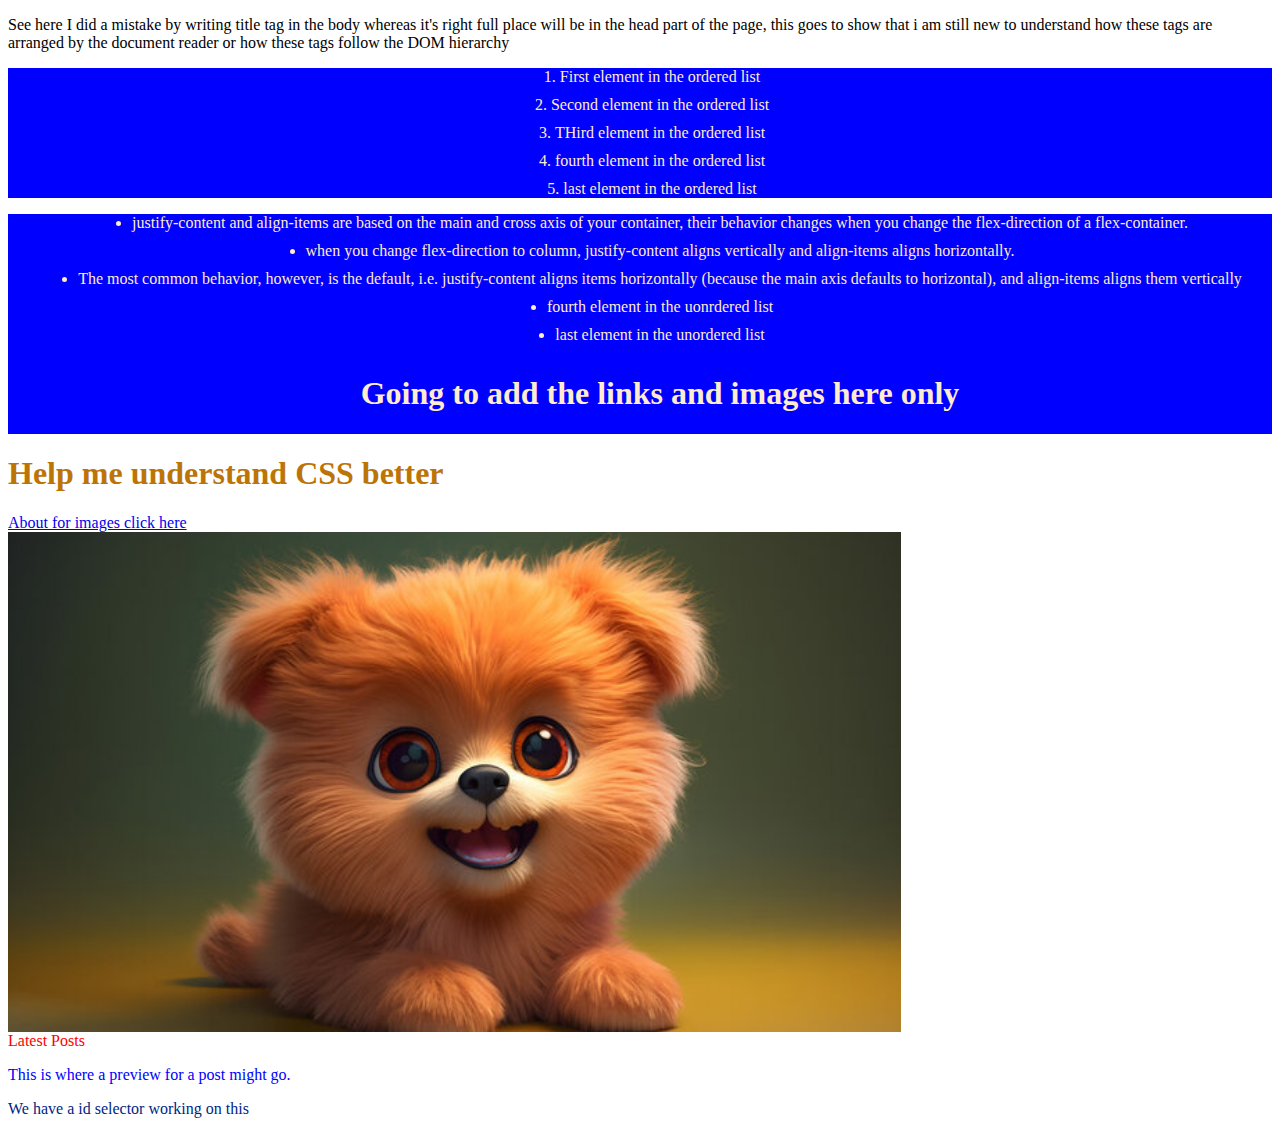
<file: index.html>
<!DOCTYPE html>
<html lang="en">
<head>
    <meta charset="UTF-8">
    <meta name="viewport" content="width=device-width, initial-scale=1.0">
    <title>My HTML journey</title>
    <link rel="stylesheet" href="styles.css">
</head>
<body>
    <title>I am learning about how HTML works and how each of the elements are following the hierarchy </title>
    <p>See here I did a mistake by writing title tag in the body whereas it's right full place will be in the head part of the page,
        this goes to show that i am still new to understand how these tags are arranged by the document reader or how these tags follow the DOM hierarchy
    </p>
    <!--Adding comments to my code through a shortcut ctrl+/ -->
    <div>
        <ol class="ordered-list">
            <li>First element in the ordered list</li>
            <li>Second element in the ordered list</li>
            <li>THird element in the ordered list</li>
            <li>fourth element in the ordered list</li>
            <li>last element in the ordered list</li>
    
        </ol>
        <ul class="unordered">
            <li>justify-content and align-items are based on the main and cross axis of your container, their behavior changes when you change the flex-direction of a flex-container.</li>
            <li>when you change flex-direction to column, justify-content aligns vertically and align-items aligns horizontally.</li>
            <li>The most common behavior, however, is the default, i.e. justify-content aligns items horizontally (because the main axis defaults to horizontal), and align-items aligns them vertically</li>
            <li>fourth element in the uonrdered list</li>
            <li>last element in the unordered list</li>
    
            <h1>Going to add the links and images here only</h1>
            
        </ul>
    </div>
    <a id="ulforu">
        <h1>
            Help me understand CSS better
        </h1>
    </a>
    <div>

    </div>

    <a href="about.html"> About </a>
    <a href="/images/images.html">for images click here</a>
    <!-- By adding ./ you are specifying to your code that it should start looking for the file/directory relative to the current directory. -->

    <!-- <img src="../git_test/images/cristina-anne-costello-NR2eMg9zXxA-unsplash.jpg" alt="an image of cute dog"> -->
    <!-- ../ used to get to root directory, but recomnneded for images or elements existing in the same directory, in this case single ./ works better -->
    <div class="images">
        <img src="./images/dog.jpg">
    </div>
    <div class="ancestor">
        <!-- A -->
        <div class="contents">
          <!-- B -->
          <div class="contents"><!-- C --></div>
        </div>
      </div>
      
      <div class="contents"></div>

      <div>
        <div class="subsection header">Latest Posts</div>
            <p class="subsection" id="preview">
                This is where a preview for a post might go.
            </p>
      </div>

      <div class="main">
        <div class="list subsection">
            <div id="anotherid">
                <p>
                    We have a id selector working on this
                </p>
            </div>

            <div>
                <div id="parent">
                    <div class="child"></div>
                </div>
            </div>
        </div>
        <!-- 
            <div class="main">
                <div class="list" id="subsection"></div>
            </div>

            
         -->

      </div>
    

</body>
</html>
</file>
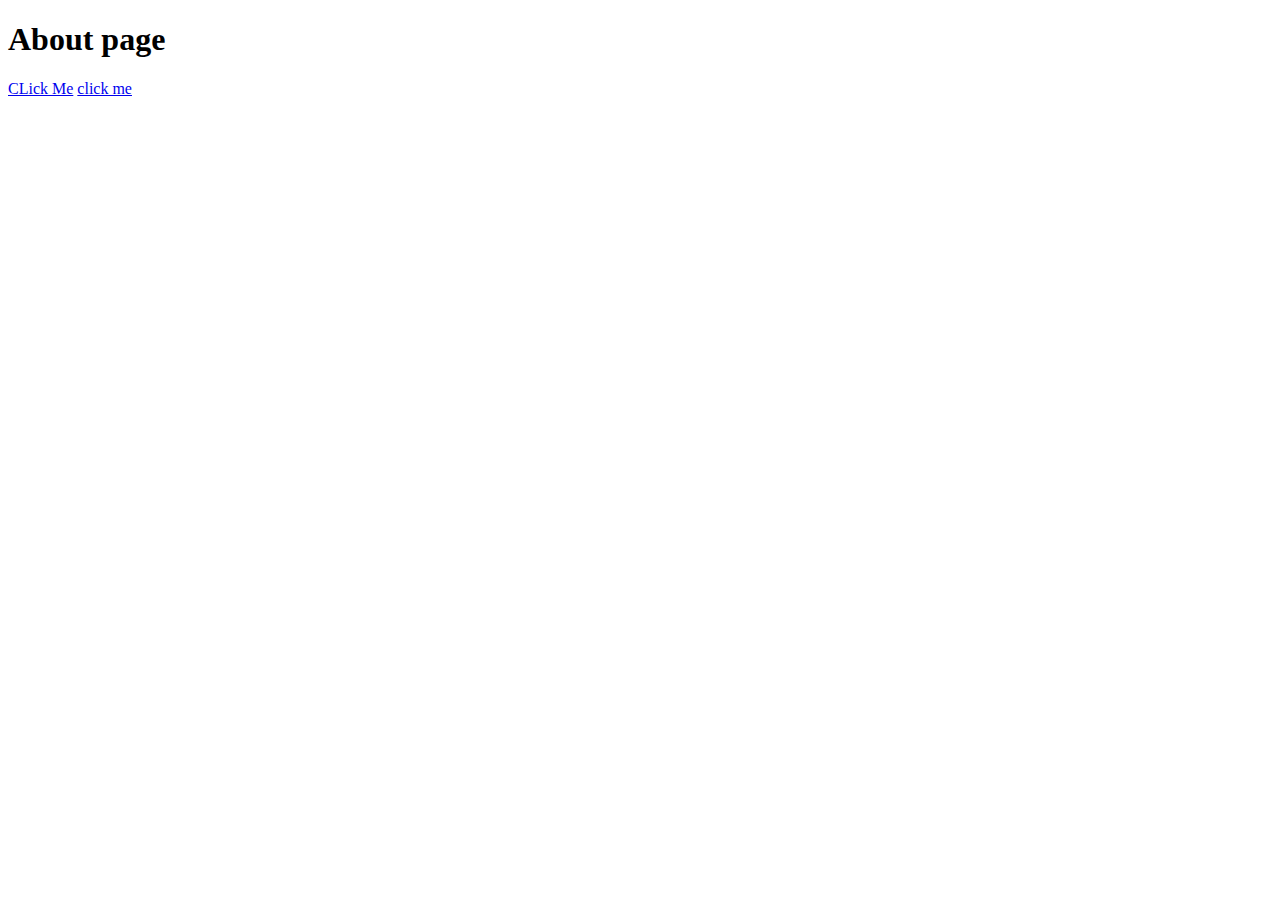
<file: about.html>
<!DOCTYPE html>
<html lang="en">
<head>
    <meta charset="UTF-8">
    <meta name="viewport" content="width=device-width, initial-scale=1.0">
    <title>Odin link und Images</title>
</head>
<body>
    <h1>About page</h1>

    <a href="https://www.theodinproject.com/about">CLick Me</a> 
    <!-- this is an example of absolute link -->

    <a href="https://www.theodinproject.com/about" target="_blank" rel="noopener noreferrer">click me</a>
    
    <!--    noopener        :The noopener value prevents the opened link from gaining access to the webpage from which it was opened.
            noreferrer      :The noreferrer value prevents the opened link from knowing which webpage or resource has a link (or ‘reference’) to it.
            It also includes the noopener behaviour and thus can be used by itself as well
    -->
    
</body>
</html>
</file>
<file: styles.css>
/* ol {
    background-color: rgb(0, 39, 214);
} */

img{
    width: auto;
    height: 500px;
    display: flex;
    flex-shrink: 1;
    flex-basis: 0
    ;
}

.images {
    max-width: 100px;
    display: flex;

} 

.ordered-list, .unordered {
    display: flex;
    color: blanchedalmond;
    background-color: blue;
    /* flex: 1; */
    flex-direction: column;
    justify-content: space-between;
    /* aligns items across the main axis */
    /* justufy-content is for horizontal plane called main axis*/
    align-items: center;
    /* align-items aligns content vertically, called cross axis */
    gap: 10px;
    /* here gap of 10 px between each flex item because justify-content: column, else gap is usually given for row items by default unless flex direction is not specified */

}
/* here we are making use of two seperate classes, so we have to make use of comma","*/

#ulforu{
    color: rgb(189, 116, 7);
    background-color: rgb(63, 0, 145);
}

.ancestor .contents {
    /* some declarations */
    color: #000;
  }
  /* so up above here we have made use of descendant combinator
  this goes to show the syntax difference between the existing way of including two or more 
  selectors, sepeating them with a comma , and for descendant combinator we make use of
  blank single space */
  /* we are using nested classes or descendant classes for that matter here */


.subsection.header {
  color: red;
}
  
.subsection#preview {
    color: blue;
} 
/* id gets higher precendence */
/* rule1 */
.subsection {
    color: blue;
  }
/* rule2 */
.main .list {
    color: #d0df00;
}
/* rule 2 is more specific becasue it has more class selectors */
#anotherid {
    color: #001f86;
}

/* rule 1 
#subsection {
    color: blue;
  }
  
  /* rule 2 
  .main .list {
    color: red;
  } 

  here rule 1 gets higher precedence

  #subsection {
  background-color: yellow;
  color: blue;
}

/* rule 2 
.main #subsection {
    color: red;
   }

   here rule 2 gets higher precedence because rule 1 has only one ID selector but rule 2 has a id and class
   selector
  */

  #parent {
    color: red;
  }
  
  .child {
    color: blue;
  }

  /* here child selector gets higher precedence over parent being a id selector,
  because id becomes a inherited selector */

  /* additionally whichever class selector was last used gets higher precedence over it's previous clsses,
  this is done because the latest selector is considered as a proper version */
</file>
